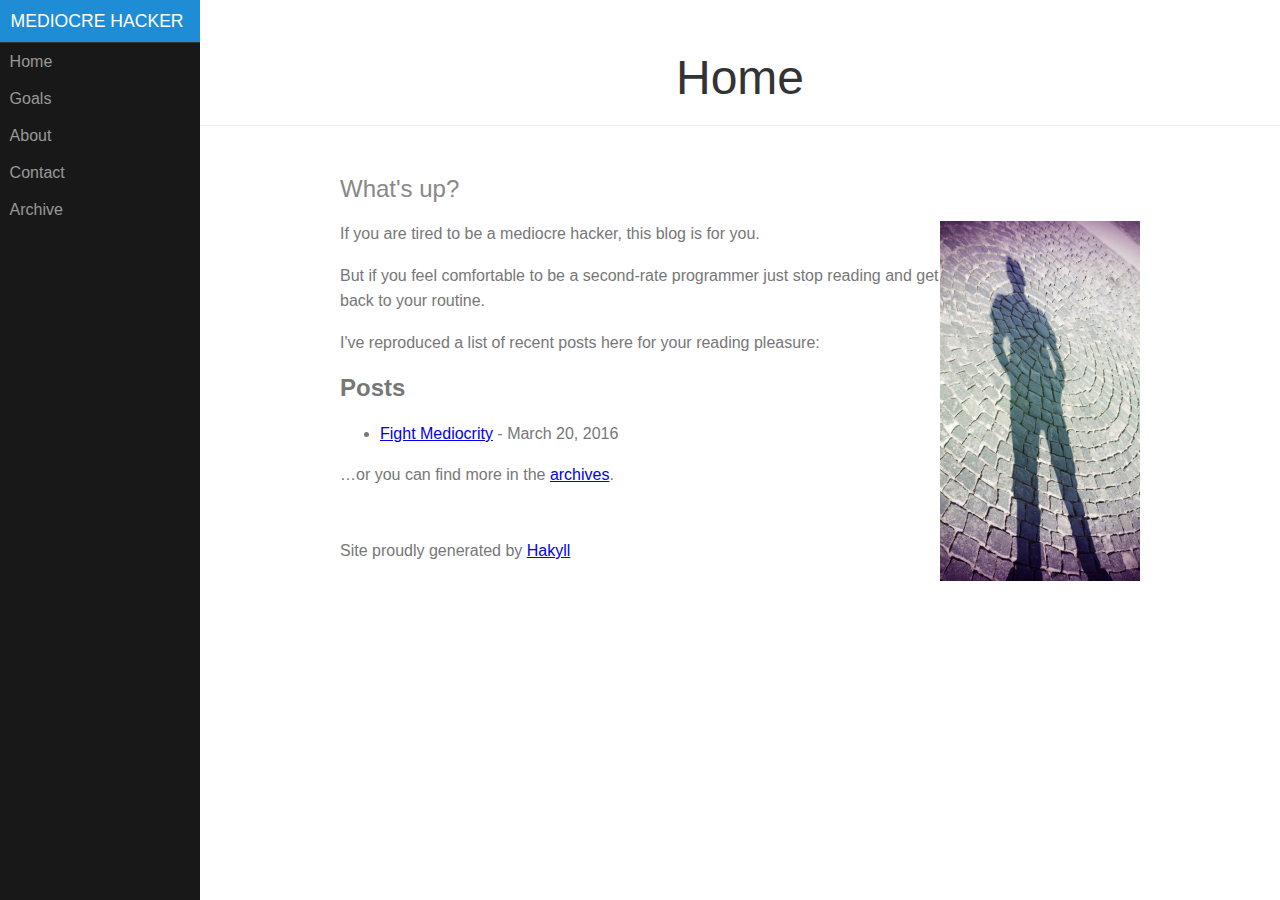
<file: index.html>
<!DOCTYPE html>
<html>
  <head>
    <meta charset="UTF-8" />
    <meta name="viewport" content="width=device-width, initial-scale=1.0">
    <link rel="icon" href="./images/favicon.png">
    <title>Mediocre Hacker's Blog - Home</title>
    <link rel="stylesheet" href="./css/pure-min.css" />
    <link rel="stylesheet" href="./css/default.css" />
    </head>
    <body>
      <div id="layout">
        <!-- Menu toggle -->
        <a href="#menu" id="menuLink" class="menu-link">
          <!-- Hamburger icon -->
          <span></span>
        </a>

        <div id="menu">
          <div class="pure-menu">
            <a class="pure-menu-heading" href="#">Mediocre Hacker</a>
            <ul class="pure-menu-list">
              <li class="pure-menu-item"><a href="./" class="pure-menu-link">Home</a></li>
              <li class="pure-menu-item"><a href="./goals.html" class="pure-menu-link">Goals</a></li>
              <li class="pure-menu-item"><a href="./about.html" class="pure-menu-link">
About</a></li>
              <li class="pure-menu-item"><a href="./contact.html" class="pure-menu-link">Contact</a></li>
              <li class="pure-menu-item"><a href="./archive.html" class="pure-menu-link">Archive</a></li>
            </ul>
          </div>
        </div>

        <div id="main">
          <div class="header">
            <h1>Home</h1>
            <h2></h2>
          </div>
          <div class="content">
            <h2 class="content-subhead">What's up?</h2>

<img src="./images/shadow.jpg" style="float: right; margin: 0px; width: 200px;" />

<p>If you are tired to be a mediocre hacker, this blog is for you.</p>
<p>But if you feel comfortable to be a second-rate programmer just stop reading and get back to your routine.</p>

<p>I've reproduced a list of recent posts here for your reading pleasure:</p>

<h2>Posts</h2>
<ul>
    
        <li>
            <a href="./posts/2016-03-20-fight_mediocrity.html">Fight Mediocrity</a> - March 20, 2016
        </li>
    
</ul>


<p>…or you can find more in the <a href="./archive.html">archives</a>.</p>

          </div>
          <footer>
            Site proudly generated by
            <a href="http://jaspervdj.be/hakyll">Hakyll</a>
          </footer>
        </div>
      </div>
    </div>
    <script src="./js/ui.js"> </script> or 
  </body>
</html>
</file>
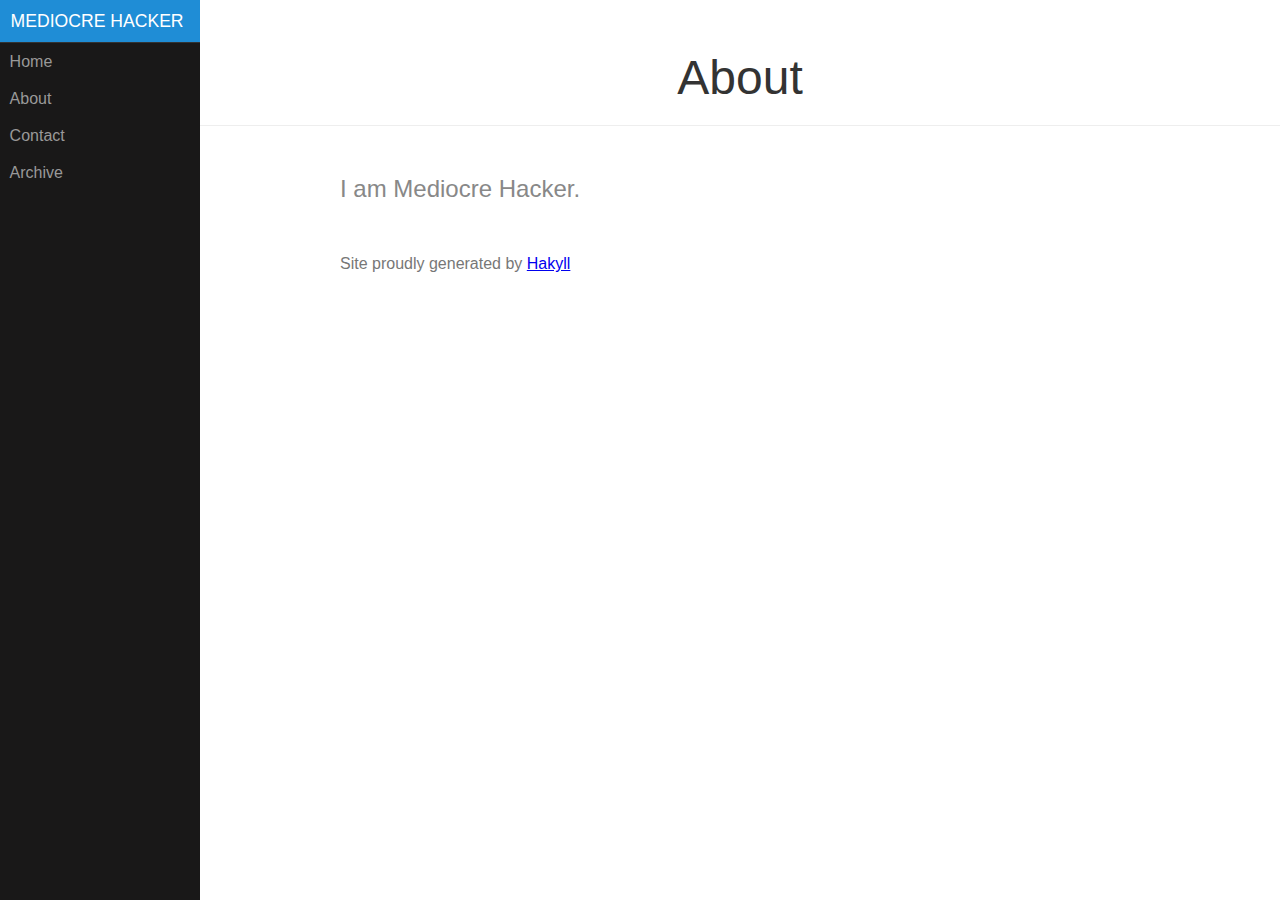
<file: about.html>
<!DOCTYPE html>
<html>
  <head>
    <meta charset="UTF-8" />
    <meta name="viewport" content="width=device-width, initial-scale=1.0">
    <link rel="icon" href="./images/favicon.png">
    <title>Mediocre Hacker's Blog - About</title>
    <link rel="stylesheet" href="./css/pure-min.css" />
    <link rel="stylesheet" href="./css/default.css" />
    </head>
    <body>
      <div id="layout">
        <!-- Menu toggle -->
        <a href="#menu" id="menuLink" class="menu-link">
          <!-- Hamburger icon -->
          <span></span>
        </a>

        <div id="menu">
          <div class="pure-menu">
            <a class="pure-menu-heading" href="#">Mediocre Hacker</a>
            <ul class="pure-menu-list">
              <li class="pure-menu-item"><a href="./" class="pure-menu-link">Home</a></li>
              <li class="pure-menu-item"><a href="./about.html" class="pure-menu-link">About</a></li>
              <li class="pure-menu-item"><a href="./contact.html" class="pure-menu-link">Contact</a></li>
              <li class="pure-menu-item"><a href="./archive.html" class="pure-menu-link">Archive</a></li>
            </ul>
          </div>
        </div>

        <div id="main">
          <div class="header">
            <h1>About</h1>
            <h2></h2>
          </div>
          <div class="content">
            <h2 class="content-subhead">
I am Mediocre Hacker.
</h2>
          </div>
          <footer>
            Site proudly generated by
            <a href="http://jaspervdj.be/hakyll">Hakyll</a>
          </footer>
        </div>
      </div>
    </div>
    <script src="./js/ui.js"> </script> or 
  </body>
</html>
</file>
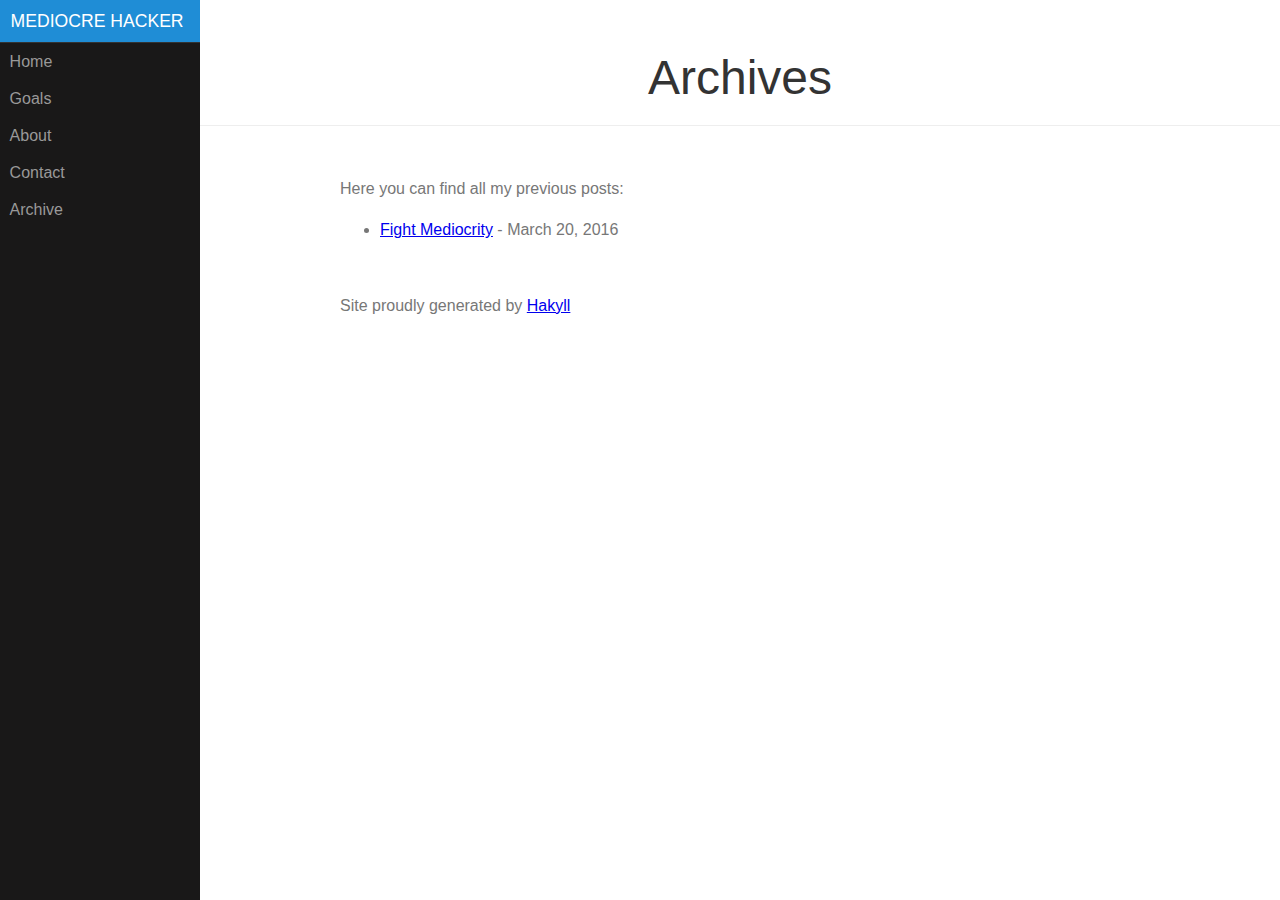
<file: archive.html>
<!DOCTYPE html>
<html>
  <head>
    <meta charset="UTF-8" />
    <meta name="viewport" content="width=device-width, initial-scale=1.0">
    <link rel="icon" href="./images/favicon.png">
    <title>Mediocre Hacker's Blog - Archives</title>
    <link rel="stylesheet" href="./css/pure-min.css" />
    <link rel="stylesheet" href="./css/default.css" />
    </head>
    <body>
      <div id="layout">
        <!-- Menu toggle -->
        <a href="#menu" id="menuLink" class="menu-link">
          <!-- Hamburger icon -->
          <span></span>
        </a>

        <div id="menu">
          <div class="pure-menu">
            <a class="pure-menu-heading" href="#">Mediocre Hacker</a>
            <ul class="pure-menu-list">
              <li class="pure-menu-item"><a href="./" class="pure-menu-link">Home</a></li>
              <li class="pure-menu-item"><a href="./goals.html" class="pure-menu-link">Goals</a></li>
              <li class="pure-menu-item"><a href="./about.html" class="pure-menu-link">
About</a></li>
              <li class="pure-menu-item"><a href="./contact.html" class="pure-menu-link">Contact</a></li>
              <li class="pure-menu-item"><a href="./archive.html" class="pure-menu-link">Archive</a></li>
            </ul>
          </div>
        </div>

        <div id="main">
          <div class="header">
            <h1>Archives</h1>
            <h2></h2>
          </div>
          <div class="content">
            <h2 class="content-subhead"></h2>
Here you can find all my previous posts:
<ul>
    
        <li>
            <a href="./posts/2016-03-20-fight_mediocrity.html">Fight Mediocrity</a> - March 20, 2016
        </li>
    
</ul>


          </div>
          <footer>
            Site proudly generated by
            <a href="http://jaspervdj.be/hakyll">Hakyll</a>
          </footer>
        </div>
      </div>
    </div>
    <script src="./js/ui.js"> </script> or 
  </body>
</html>
</file>
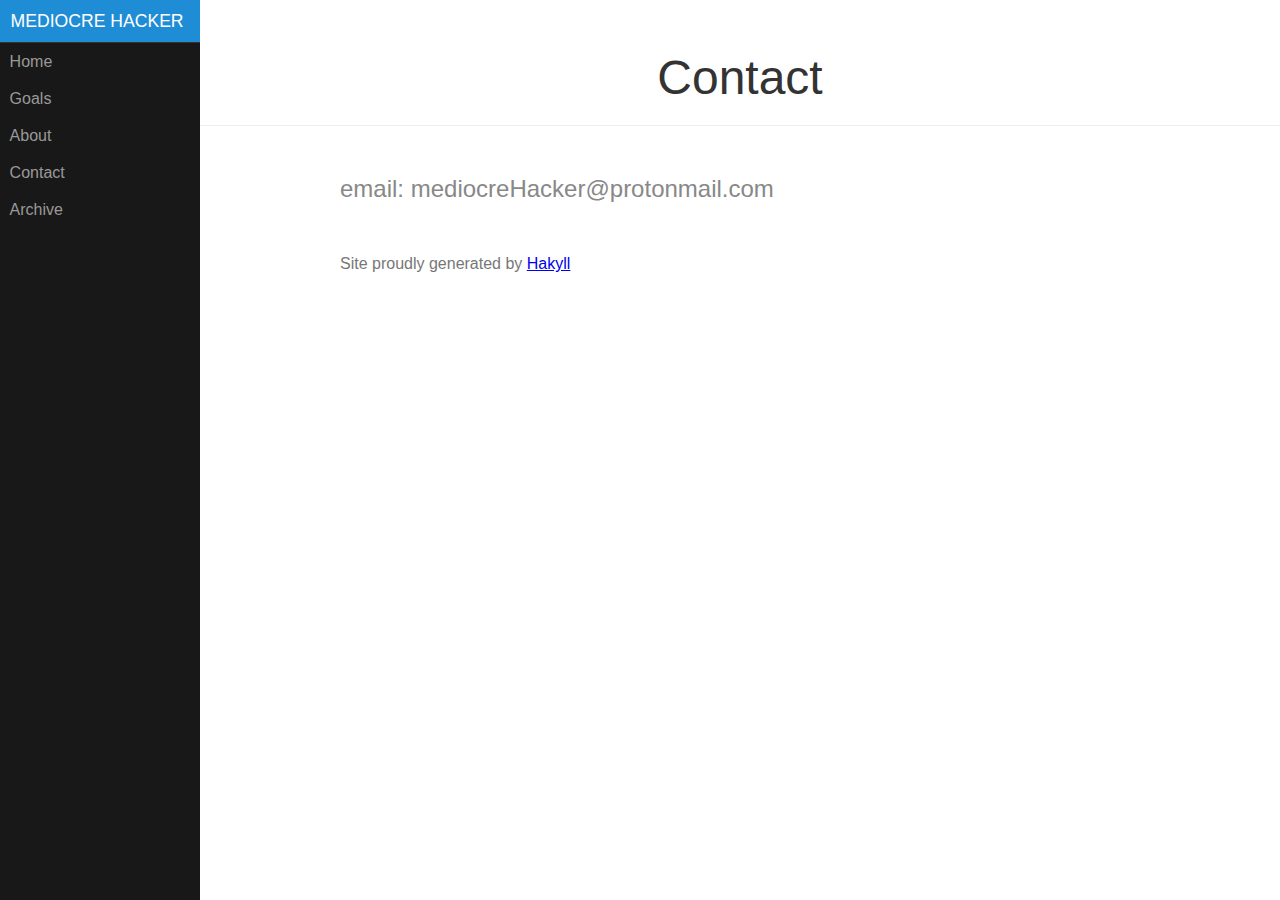
<file: contact.html>
<!DOCTYPE html>
<html>
  <head>
    <meta charset="UTF-8" />
    <meta name="viewport" content="width=device-width, initial-scale=1.0">
    <link rel="icon" href="./images/favicon.png">
    <title>Mediocre Hacker's Blog - Contact</title>
    <link rel="stylesheet" href="./css/pure-min.css" />
    <link rel="stylesheet" href="./css/default.css" />
    </head>
    <body>
      <div id="layout">
        <!-- Menu toggle -->
        <a href="#menu" id="menuLink" class="menu-link">
          <!-- Hamburger icon -->
          <span></span>
        </a>

        <div id="menu">
          <div class="pure-menu">
            <a class="pure-menu-heading" href="#">Mediocre Hacker</a>
            <ul class="pure-menu-list">
              <li class="pure-menu-item"><a href="./" class="pure-menu-link">Home</a></li>
              <li class="pure-menu-item"><a href="./goals.html" class="pure-menu-link">Goals</a></li>
              <li class="pure-menu-item"><a href="./about.html" class="pure-menu-link">
About</a></li>
              <li class="pure-menu-item"><a href="./contact.html" class="pure-menu-link">Contact</a></li>
              <li class="pure-menu-item"><a href="./archive.html" class="pure-menu-link">Archive</a></li>
            </ul>
          </div>
        </div>

        <div id="main">
          <div class="header">
            <h1>Contact</h1>
            <h2></h2>
          </div>
          <div class="content">
            <h2 class="content-subhead">
email: mediocreHacker@protonmail.com
</h2>
          </div>
          <footer>
            Site proudly generated by
            <a href="http://jaspervdj.be/hakyll">Hakyll</a>
          </footer>
        </div>
      </div>
    </div>
    <script src="./js/ui.js"> </script> or 
  </body>
</html>
</file>
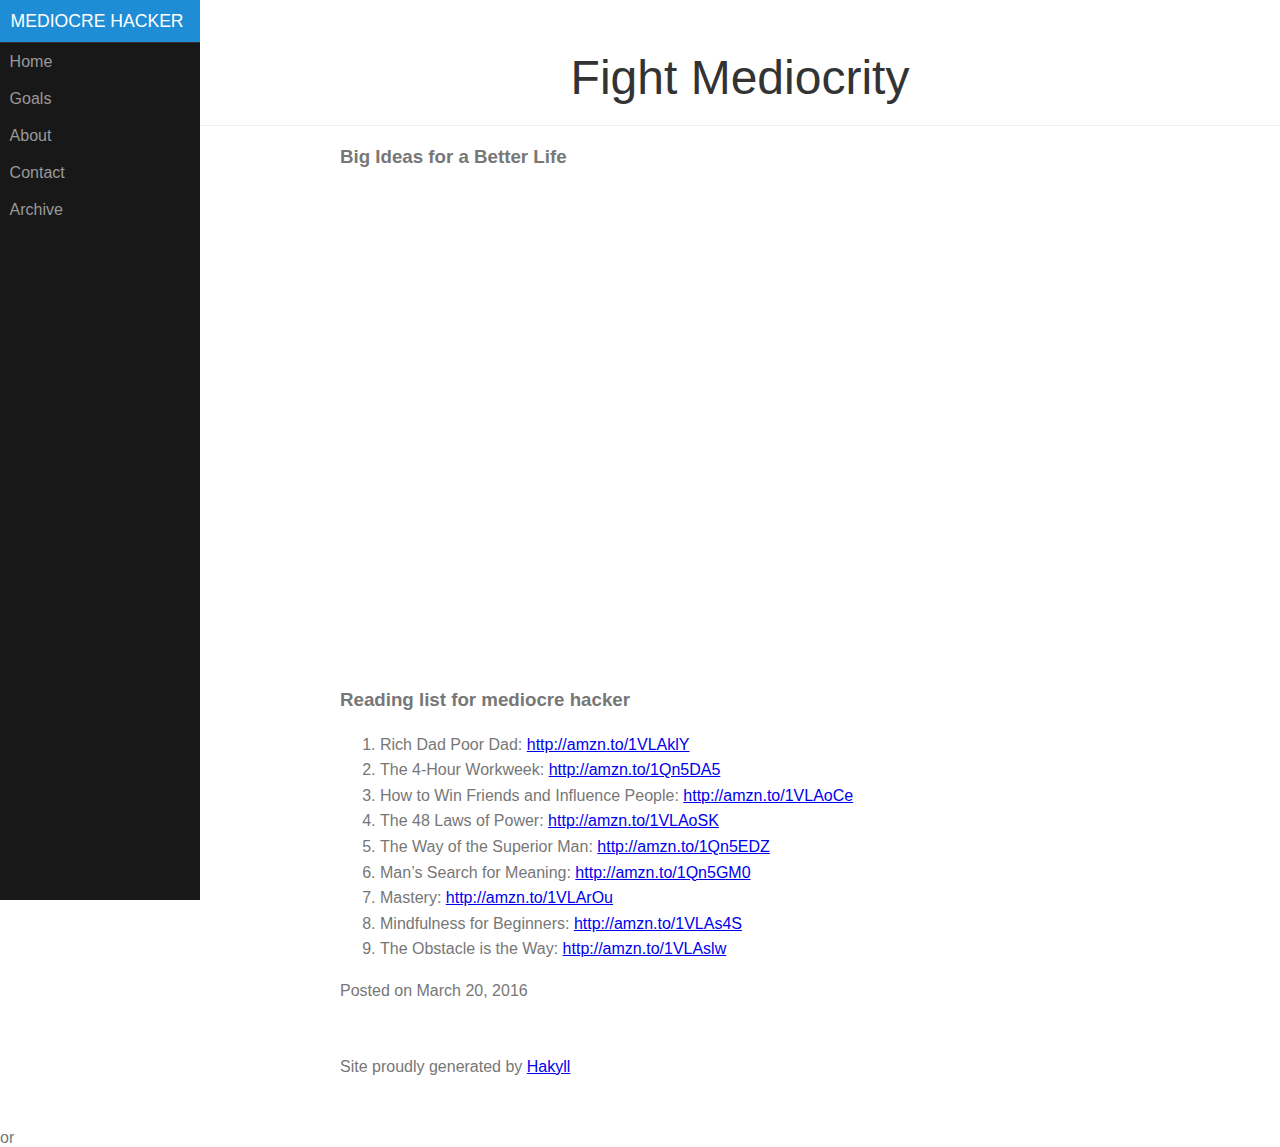
<file: posts/2016-03-20-fight_mediocrity.html>
<!DOCTYPE html>
<html>
  <head>
    <meta charset="UTF-8" />
    <meta name="viewport" content="width=device-width, initial-scale=1.0">
    <link rel="icon" href="../images/favicon.png">
    <title>Mediocre Hacker's Blog - Fight Mediocrity</title>
    <link rel="stylesheet" href="../css/pure-min.css" />
    <link rel="stylesheet" href="../css/default.css" />
    </head>
    <body>
      <div id="layout">
        <!-- Menu toggle -->
        <a href="#menu" id="menuLink" class="menu-link">
          <!-- Hamburger icon -->
          <span></span>
        </a>

        <div id="menu">
          <div class="pure-menu">
            <a class="pure-menu-heading" href="#">Mediocre Hacker</a>
            <ul class="pure-menu-list">
              <li class="pure-menu-item"><a href="../" class="pure-menu-link">Home</a></li>
              <li class="pure-menu-item"><a href="../goals.html" class="pure-menu-link">Goals</a></li>
              <li class="pure-menu-item"><a href="../about.html" class="pure-menu-link">
About</a></li>
              <li class="pure-menu-item"><a href="../contact.html" class="pure-menu-link">Contact</a></li>
              <li class="pure-menu-item"><a href="../archive.html" class="pure-menu-link">Archive</a></li>
            </ul>
          </div>
        </div>

        <div id="main">
          <div class="header">
            <h1>Fight Mediocrity</h1>
            <h2></h2>
          </div>
          <div class="content">
            <h3 id="big-ideas-for-a-better-life">Big Ideas for a Better Life</h3>
<div class="video-container">
<p><iframe width="700" height="394" src="https://www.youtube.com/embed/huJrpO4Fev4?feature=oembed" frameborder="0" allowfullscreen></iframe></p>
</div>
<h3 id="reading-list-for-mediocre-hacker">Reading list for mediocre hacker</h3>
<ol style="list-style-type: decimal">
<li>Rich Dad Poor Dad: <a href="http://amzn.to/1VLAklY" class="uri">http://amzn.to/1VLAklY</a></li>
<li>The 4-Hour Workweek: <a href="http://amzn.to/1Qn5DA5" class="uri">http://amzn.to/1Qn5DA5</a></li>
<li>How to Win Friends and Influence People: <a href="http://amzn.to/1VLAoCe" class="uri">http://amzn.to/1VLAoCe</a></li>
<li>The 48 Laws of Power: <a href="http://amzn.to/1VLAoSK" class="uri">http://amzn.to/1VLAoSK</a></li>
<li>The Way of the Superior Man: <a href="http://amzn.to/1Qn5EDZ" class="uri">http://amzn.to/1Qn5EDZ</a></li>
<li>Man’s Search for Meaning: <a href="http://amzn.to/1Qn5GM0" class="uri">http://amzn.to/1Qn5GM0</a></li>
<li>Mastery: <a href="http://amzn.to/1VLArOu" class="uri">http://amzn.to/1VLArOu</a></li>
<li>Mindfulness for Beginners: <a href="http://amzn.to/1VLAs4S" class="uri">http://amzn.to/1VLAs4S</a></li>
<li>The Obstacle is the Way: <a href="http://amzn.to/1VLAslw" class="uri">http://amzn.to/1VLAslw</a></li>
</ol>

<div class="info">
    Posted on March 20, 2016
    
</div>


          </div>
          <footer>
            Site proudly generated by
            <a href="http://jaspervdj.be/hakyll">Hakyll</a>
          </footer>
        </div>
      </div>
    </div>
    <script src="../js/ui.js"> </script> or 
  </body>
</html>
</file>
<file: css/pure-min.css>
html{font-family:sans-serif;-ms-text-size-adjust:100%;-webkit-text-size-adjust:100%}body{margin:0}article,aside,details,figcaption,figure,footer,header,hgroup,main,menu,nav,section,summary{display:block}audio,canvas,progress,video{display:inline-block;vertical-align:baseline}audio:not([controls]){display:none;height:0}[hidden],template{display:none}a{background-color:transparent}a:active,a:hover{outline:0}abbr[title]{border-bottom:1px dotted}b,strong{font-weight:700}dfn{font-style:italic}h1{font-size:2em;margin:.67em 0}mark{background:#ff0;color:#000}small{font-size:80%}sub,sup{font-size:75%;line-height:0;position:relative;vertical-align:baseline}sup{top:-.5em}sub{bottom:-.25em}img{border:0}svg:not(:root){overflow:hidden}figure{margin:1em 40px}hr{-moz-box-sizing:content-box;box-sizing:content-box;height:0}pre{overflow:auto}code,kbd,pre,samp{font-family:monospace,monospace;font-size:1em}button,input,optgroup,select,textarea{color:inherit;font:inherit;margin:0}button{overflow:visible}button,select{text-transform:none}button,html input[type=button],input[type=reset],input[type=submit]{-webkit-appearance:button;cursor:pointer}button[disabled],html input[disabled]{cursor:default}button::-moz-focus-inner,input::-moz-focus-inner{border:0;padding:0}input{line-height:normal}input[type=checkbox],input[type=radio]{box-sizing:border-box;padding:0}input[type=number]::-webkit-inner-spin-button,input[type=number]::-webkit-outer-spin-button{height:auto}input[type=search]{-webkit-appearance:textfield;-moz-box-sizing:content-box;-webkit-box-sizing:content-box;box-sizing:content-box}input[type=search]::-webkit-search-cancel-button,input[type=search]::-webkit-search-decoration{-webkit-appearance:none}fieldset{border:1px solid silver;margin:0 2px;padding:.35em .625em .75em}legend{border:0;padding:0}textarea{overflow:auto}optgroup{font-weight:700}table{border-collapse:collapse;border-spacing:0}td,th{padding:0}.hidden,[hidden]{display:none!important}.pure-img{max-width:100%;height:auto;display:block}.pure-g{letter-spacing:-.31em;*letter-spacing:normal;*word-spacing:-.43em;text-rendering:optimizespeed;font-family:FreeSans,Arimo,"Droid Sans",Helvetica,Arial,sans-serif;display:-webkit-flex;-webkit-flex-flow:row wrap;display:-ms-flexbox;-ms-flex-flow:row wrap;-ms-align-content:flex-start;-webkit-align-content:flex-start;align-content:flex-start}.opera-only:-o-prefocus,.pure-g{word-spacing:-.43em}.pure-u{display:inline-block;*display:inline;zoom:1;letter-spacing:normal;word-spacing:normal;vertical-align:top;text-rendering:auto}.pure-g [class *="pure-u"]{font-family:sans-serif}.pure-u-1,.pure-u-1-1,.pure-u-1-2,.pure-u-1-3,.pure-u-2-3,.pure-u-1-4,.pure-u-3-4,.pure-u-1-5,.pure-u-2-5,.pure-u-3-5,.pure-u-4-5,.pure-u-5-5,.pure-u-1-6,.pure-u-5-6,.pure-u-1-8,.pure-u-3-8,.pure-u-5-8,.pure-u-7-8,.pure-u-1-12,.pure-u-5-12,.pure-u-7-12,.pure-u-11-12,.pure-u-1-24,.pure-u-2-24,.pure-u-3-24,.pure-u-4-24,.pure-u-5-24,.pure-u-6-24,.pure-u-7-24,.pure-u-8-24,.pure-u-9-24,.pure-u-10-24,.pure-u-11-24,.pure-u-12-24,.pure-u-13-24,.pure-u-14-24,.pure-u-15-24,.pure-u-16-24,.pure-u-17-24,.pure-u-18-24,.pure-u-19-24,.pure-u-20-24,.pure-u-21-24,.pure-u-22-24,.pure-u-23-24,.pure-u-24-24{display:inline-block;*display:inline;zoom:1;letter-spacing:normal;word-spacing:normal;vertical-align:top;text-rendering:auto}.pure-u-1-24{width:4.1667%;*width:4.1357%}.pure-u-1-12,.pure-u-2-24{width:8.3333%;*width:8.3023%}.pure-u-1-8,.pure-u-3-24{width:12.5%;*width:12.469%}.pure-u-1-6,.pure-u-4-24{width:16.6667%;*width:16.6357%}.pure-u-1-5{width:20%;*width:19.969%}.pure-u-5-24{width:20.8333%;*width:20.8023%}.pure-u-1-4,.pure-u-6-24{width:25%;*width:24.969%}.pure-u-7-24{width:29.1667%;*width:29.1357%}.pure-u-1-3,.pure-u-8-24{width:33.3333%;*width:33.3023%}.pure-u-3-8,.pure-u-9-24{width:37.5%;*width:37.469%}.pure-u-2-5{width:40%;*width:39.969%}.pure-u-5-12,.pure-u-10-24{width:41.6667%;*width:41.6357%}.pure-u-11-24{width:45.8333%;*width:45.8023%}.pure-u-1-2,.pure-u-12-24{width:50%;*width:49.969%}.pure-u-13-24{width:54.1667%;*width:54.1357%}.pure-u-7-12,.pure-u-14-24{width:58.3333%;*width:58.3023%}.pure-u-3-5{width:60%;*width:59.969%}.pure-u-5-8,.pure-u-15-24{width:62.5%;*width:62.469%}.pure-u-2-3,.pure-u-16-24{width:66.6667%;*width:66.6357%}.pure-u-17-24{width:70.8333%;*width:70.8023%}.pure-u-3-4,.pure-u-18-24{width:75%;*width:74.969%}.pure-u-19-24{width:79.1667%;*width:79.1357%}.pure-u-4-5{width:80%;*width:79.969%}.pure-u-5-6,.pure-u-20-24{width:83.3333%;*width:83.3023%}.pure-u-7-8,.pure-u-21-24{width:87.5%;*width:87.469%}.pure-u-11-12,.pure-u-22-24{width:91.6667%;*width:91.6357%}.pure-u-23-24{width:95.8333%;*width:95.8023%}.pure-u-1,.pure-u-1-1,.pure-u-5-5,.pure-u-24-24{width:100%}.pure-button{display:inline-block;zoom:1;line-height:normal;white-space:nowrap;vertical-align:middle;text-align:center;cursor:pointer;-webkit-user-drag:none;-webkit-user-select:none;-moz-user-select:none;-ms-user-select:none;user-select:none;-webkit-box-sizing:border-box;-moz-box-sizing:border-box;box-sizing:border-box}.pure-button::-moz-focus-inner{padding:0;border:0}.pure-button{font-family:inherit;font-size:100%;padding:.5em 1em;color:#444;color:rgba(0,0,0,.8);border:1px solid #999;border:0 rgba(0,0,0,0);background-color:#E6E6E6;text-decoration:none;border-radius:2px}.pure-button-hover,.pure-button:hover,.pure-button:focus{filter:progid:DXImageTransform.Microsoft.gradient(startColorstr='#00000000', endColorstr='#1a000000', GradientType=0);background-image:-webkit-gradient(linear,0 0,0 100%,from(transparent),color-stop(40%,rgba(0,0,0,.05)),to(rgba(0,0,0,.1)));background-image:-webkit-linear-gradient(transparent,rgba(0,0,0,.05) 40%,rgba(0,0,0,.1));background-image:-moz-linear-gradient(top,rgba(0,0,0,.05) 0,rgba(0,0,0,.1));background-image:-o-linear-gradient(transparent,rgba(0,0,0,.05) 40%,rgba(0,0,0,.1));background-image:linear-gradient(transparent,rgba(0,0,0,.05) 40%,rgba(0,0,0,.1))}.pure-button:focus{outline:0}.pure-button-active,.pure-button:active{box-shadow:0 0 0 1px rgba(0,0,0,.15) inset,0 0 6px rgba(0,0,0,.2) inset;border-color:#000\9}.pure-button[disabled],.pure-button-disabled,.pure-button-disabled:hover,.pure-button-disabled:focus,.pure-button-disabled:active{border:0;background-image:none;filter:progid:DXImageTransform.Microsoft.gradient(enabled=false);filter:alpha(opacity=40);-khtml-opacity:.4;-moz-opacity:.4;opacity:.4;cursor:not-allowed;box-shadow:none}.pure-button-hidden{display:none}.pure-button::-moz-focus-inner{padding:0;border:0}.pure-button-primary,.pure-button-selected,a.pure-button-primary,a.pure-button-selected{background-color:#0078e7;color:#fff}.pure-form input[type=text],.pure-form input[type=password],.pure-form input[type=email],.pure-form input[type=url],.pure-form input[type=date],.pure-form input[type=month],.pure-form input[type=time],.pure-form input[type=datetime],.pure-form input[type=datetime-local],.pure-form input[type=week],.pure-form input[type=number],.pure-form input[type=search],.pure-form input[type=tel],.pure-form input[type=color],.pure-form select,.pure-form textarea{padding:.5em .6em;display:inline-block;border:1px solid #ccc;box-shadow:inset 0 1px 3px #ddd;border-radius:4px;vertical-align:middle;-webkit-box-sizing:border-box;-moz-box-sizing:border-box;box-sizing:border-box}.pure-form input:not([type]){padding:.5em .6em;display:inline-block;border:1px solid #ccc;box-shadow:inset 0 1px 3px #ddd;border-radius:4px;-webkit-box-sizing:border-box;-moz-box-sizing:border-box;box-sizing:border-box}.pure-form input[type=color]{padding:.2em .5em}.pure-form input[type=text]:focus,.pure-form input[type=password]:focus,.pure-form input[type=email]:focus,.pure-form input[type=url]:focus,.pure-form input[type=date]:focus,.pure-form input[type=month]:focus,.pure-form input[type=time]:focus,.pure-form input[type=datetime]:focus,.pure-form input[type=datetime-local]:focus,.pure-form input[type=week]:focus,.pure-form input[type=number]:focus,.pure-form input[type=search]:focus,.pure-form input[type=tel]:focus,.pure-form input[type=color]:focus,.pure-form select:focus,.pure-form textarea:focus{outline:0;border-color:#129FEA}.pure-form input:not([type]):focus{outline:0;border-color:#129FEA}.pure-form input[type=file]:focus,.pure-form input[type=radio]:focus,.pure-form input[type=checkbox]:focus{outline:thin solid #129FEA;outline:1px auto #129FEA}.pure-form .pure-checkbox,.pure-form .pure-radio{margin:.5em 0;display:block}.pure-form input[type=text][disabled],.pure-form input[type=password][disabled],.pure-form input[type=email][disabled],.pure-form input[type=url][disabled],.pure-form input[type=date][disabled],.pure-form input[type=month][disabled],.pure-form input[type=time][disabled],.pure-form input[type=datetime][disabled],.pure-form input[type=datetime-local][disabled],.pure-form input[type=week][disabled],.pure-form input[type=number][disabled],.pure-form input[type=search][disabled],.pure-form input[type=tel][disabled],.pure-form input[type=color][disabled],.pure-form select[disabled],.pure-form textarea[disabled]{cursor:not-allowed;background-color:#eaeded;color:#cad2d3}.pure-form input:not([type])[disabled]{cursor:not-allowed;background-color:#eaeded;color:#cad2d3}.pure-form input[readonly],.pure-form select[readonly],.pure-form textarea[readonly]{background-color:#eee;color:#777;border-color:#ccc}.pure-form input:focus:invalid,.pure-form textarea:focus:invalid,.pure-form select:focus:invalid{color:#b94a48;border-color:#e9322d}.pure-form input[type=file]:focus:invalid:focus,.pure-form input[type=radio]:focus:invalid:focus,.pure-form input[type=checkbox]:focus:invalid:focus{outline-color:#e9322d}.pure-form select{height:2.25em;border:1px solid #ccc;background-color:#fff}.pure-form select[multiple]{height:auto}.pure-form label{margin:.5em 0 .2em}.pure-form fieldset{margin:0;padding:.35em 0 .75em;border:0}.pure-form legend{display:block;width:100%;padding:.3em 0;margin-bottom:.3em;color:#333;border-bottom:1px solid #e5e5e5}.pure-form-stacked input[type=text],.pure-form-stacked input[type=password],.pure-form-stacked input[type=email],.pure-form-stacked input[type=url],.pure-form-stacked input[type=date],.pure-form-stacked input[type=month],.pure-form-stacked input[type=time],.pure-form-stacked input[type=datetime],.pure-form-stacked input[type=datetime-local],.pure-form-stacked input[type=week],.pure-form-stacked input[type=number],.pure-form-stacked input[type=search],.pure-form-stacked input[type=tel],.pure-form-stacked input[type=color],.pure-form-stacked input[type=file],.pure-form-stacked select,.pure-form-stacked label,.pure-form-stacked textarea{display:block;margin:.25em 0}.pure-form-stacked input:not([type]){display:block;margin:.25em 0}.pure-form-aligned input,.pure-form-aligned textarea,.pure-form-aligned select,.pure-form-aligned .pure-help-inline,.pure-form-message-inline{display:inline-block;*display:inline;*zoom:1;vertical-align:middle}.pure-form-aligned textarea{vertical-align:top}.pure-form-aligned .pure-control-group{margin-bottom:.5em}.pure-form-aligned .pure-control-group label{text-align:right;display:inline-block;vertical-align:middle;width:10em;margin:0 1em 0 0}.pure-form-aligned .pure-controls{margin:1.5em 0 0 11em}.pure-form input.pure-input-rounded,.pure-form .pure-input-rounded{border-radius:2em;padding:.5em 1em}.pure-form .pure-group fieldset{margin-bottom:10px}.pure-form .pure-group input,.pure-form .pure-group textarea{display:block;padding:10px;margin:0 0 -1px;border-radius:0;position:relative;top:-1px}.pure-form .pure-group input:focus,.pure-form .pure-group textarea:focus{z-index:3}.pure-form .pure-group input:first-child,.pure-form .pure-group textarea:first-child{top:1px;border-radius:4px 4px 0 0;margin:0}.pure-form .pure-group input:first-child:last-child,.pure-form .pure-group textarea:first-child:last-child{top:1px;border-radius:4px;margin:0}.pure-form .pure-group input:last-child,.pure-form .pure-group textarea:last-child{top:-2px;border-radius:0 0 4px 4px;margin:0}.pure-form .pure-group button{margin:.35em 0}.pure-form .pure-input-1{width:100%}.pure-form .pure-input-2-3{width:66%}.pure-form .pure-input-1-2{width:50%}.pure-form .pure-input-1-3{width:33%}.pure-form .pure-input-1-4{width:25%}.pure-form .pure-help-inline,.pure-form-message-inline{display:inline-block;padding-left:.3em;color:#666;vertical-align:middle;font-size:.875em}.pure-form-message{display:block;color:#666;font-size:.875em}@media only screen and (max-width:480px){.pure-form button[type=submit]{margin:.7em 0 0}.pure-form input:not([type]),.pure-form input[type=text],.pure-form input[type=password],.pure-form input[type=email],.pure-form input[type=url],.pure-form input[type=date],.pure-form input[type=month],.pure-form input[type=time],.pure-form input[type=datetime],.pure-form input[type=datetime-local],.pure-form input[type=week],.pure-form input[type=number],.pure-form input[type=search],.pure-form input[type=tel],.pure-form input[type=color],.pure-form label{margin-bottom:.3em;display:block}.pure-group input:not([type]),.pure-group input[type=text],.pure-group input[type=password],.pure-group input[type=email],.pure-group input[type=url],.pure-group input[type=date],.pure-group input[type=month],.pure-group input[type=time],.pure-group input[type=datetime],.pure-group input[type=datetime-local],.pure-group input[type=week],.pure-group input[type=number],.pure-group input[type=search],.pure-group input[type=tel],.pure-group input[type=color]{margin-bottom:0}.pure-form-aligned .pure-control-group label{margin-bottom:.3em;text-align:left;display:block;width:100%}.pure-form-aligned .pure-controls{margin:1.5em 0 0}.pure-form .pure-help-inline,.pure-form-message-inline,.pure-form-message{display:block;font-size:.75em;padding:.2em 0 .8em}}.pure-menu{-webkit-box-sizing:border-box;-moz-box-sizing:border-box;box-sizing:border-box}.pure-menu-fixed{position:fixed;left:0;top:0;z-index:3}.pure-menu-list,.pure-menu-item{position:relative}.pure-menu-list{list-style:none;margin:0;padding:0}.pure-menu-item{padding:0;margin:0;height:100%}.pure-menu-link,.pure-menu-heading{display:block;text-decoration:none;white-space:nowrap}.pure-menu-horizontal{width:100%;white-space:nowrap}.pure-menu-horizontal .pure-menu-list{display:inline-block}.pure-menu-horizontal .pure-menu-item,.pure-menu-horizontal .pure-menu-heading,.pure-menu-horizontal .pure-menu-separator{display:inline-block;*display:inline;zoom:1;vertical-align:middle}.pure-menu-item .pure-menu-item{display:block}.pure-menu-children{display:none;position:absolute;left:100%;top:0;margin:0;padding:0;z-index:3}.pure-menu-horizontal .pure-menu-children{left:0;top:auto;width:inherit}.pure-menu-allow-hover:hover>.pure-menu-children,.pure-menu-active>.pure-menu-children{display:block;position:absolute}.pure-menu-has-children>.pure-menu-link:after{padding-left:.5em;content:"\25B8";font-size:small}.pure-menu-horizontal .pure-menu-has-children>.pure-menu-link:after{content:"\25BE"}.pure-menu-scrollable{overflow-y:scroll;overflow-x:hidden}.pure-menu-scrollable .pure-menu-list{display:block}.pure-menu-horizontal.pure-menu-scrollable .pure-menu-list{display:inline-block}.pure-menu-horizontal.pure-menu-scrollable{white-space:nowrap;overflow-y:hidden;overflow-x:auto;-ms-overflow-style:none;-webkit-overflow-scrolling:touch;padding:.5em 0}.pure-menu-horizontal.pure-menu-scrollable::-webkit-scrollbar{display:none}.pure-menu-separator{background-color:#ccc;height:1px;margin:.3em 0}.pure-menu-horizontal .pure-menu-separator{width:1px;height:1.3em;margin:0 .3em}.pure-menu-heading{text-transform:uppercase;color:#565d64}.pure-menu-link{color:#777}.pure-menu-children{background-color:#fff}.pure-menu-link,.pure-menu-disabled,.pure-menu-heading{padding:.5em 1em}.pure-menu-disabled{opacity:.5}.pure-menu-disabled .pure-menu-link:hover{background-color:transparent}.pure-menu-active>.pure-menu-link,.pure-menu-link:hover,.pure-menu-link:focus{background-color:#eee}.pure-menu-selected .pure-menu-link,.pure-menu-selected .pure-menu-link:visited{color:#000}.pure-table{border-collapse:collapse;border-spacing:0;empty-cells:show;border:1px solid #cbcbcb}.pure-table caption{color:#000;font:italic 85%/1 arial,sans-serif;padding:1em 0;text-align:center}.pure-table td,.pure-table th{border-left:1px solid #cbcbcb;border-width:0 0 0 1px;font-size:inherit;margin:0;overflow:visible;padding:.5em 1em}.pure-table td:first-child,.pure-table th:first-child{border-left-width:0}.pure-table thead{background-color:#e0e0e0;color:#000;text-align:left;vertical-align:bottom}.pure-table td{background-color:transparent}.pure-table-odd td{background-color:#f2f2f2}.pure-table-striped tr:nth-child(2n-1) td{background-color:#f2f2f2}.pure-table-bordered td{border-bottom:1px solid #cbcbcb}.pure-table-bordered tbody>tr:last-child>td{border-bottom-width:0}.pure-table-horizontal td,.pure-table-horizontal th{border-width:0 0 1px;border-bottom:1px solid #cbcbcb}.pure-table-horizontal tbody>tr:last-child>td{border-bottom-width:0}
</file>
<file: css/default.css>
body{color:#777}.pure-img-responsive{max-width:100%;height:auto}#layout, #menu, .menu-link{-webkit-transition:all 0.2s ease-out;-moz-transition:all 0.2s ease-out;-ms-transition:all 0.2s ease-out;-o-transition:all 0.2s ease-out;transition:all 0.2s ease-out}#layout{position:relative;padding-left:0}#layout.active #menu{left:200px;width:200px}#layout.active .menu-link{left:200px}.content{margin:0 auto;padding:0 2em;max-width:800px;margin-bottom:50px;line-height:1.6em}.header{margin:0;color:#333;text-align:center;padding:2.5em 2em 0;border-bottom:1px solid #eee}.header h1{margin:0.2em 0;font-size:3em;font-weight:300}.header h2{font-weight:300;color:#ccc;padding:0;margin-top:0}.content-subhead{margin:50px 0 20px 0;font-weight:300;color:#888}#menu{margin-left:-200px;width:200px;position:fixed;top:0;left:0;bottom:0;z-index:1000;background:#191818;overflow-y:auto;-webkit-overflow-scrolling:touch}#menu a{color:#999;border:none;padding:0.6em 0 0.6em 0.6em}#menu .pure-menu, #menu .pure-menu ul{border:none;background:transparent}#menu .pure-menu ul, #menu .pure-menu .menu-item-divided{border-top:1px solid #333}#menu .pure-menu li a:hover, #menu .pure-menu li a:focus{background:#333}#menu .pure-menu-selected, #menu .pure-menu-heading{background:#1f8dd6}#menu .pure-menu-selected a{color:#fff}#menu .pure-menu-heading{font-size:110%;color:#fff;margin:0}.menu-link{position:fixed;display:block;top:0;left:0;background:#000;background:rgba(0,0,0,0.7);font-size:10px;z-index:10;width:2em;height:auto;padding:2.1em 1.6em}.menu-link:hover, .menu-link:focus{background:#000}.menu-link span{position:relative;display:block}.menu-link span, .menu-link span:before, .menu-link span:after{background-color:#fff;width:100%;height:0.2em}.menu-link span:before, .menu-link span:after{position:absolute;margin-top:-0.6em;content:" "}.menu-link span:after{margin-top:0.6em}@media (min-width:48em){.header, .content{padding-left:2em;padding-right:2em}#layout{padding-left:200px;left:0}#menu{left:200px}.menu-link{position:fixed;left:200px;display:none}#layout.active .menu-link{left:200px}}@media (max-width:48em){#layout.active{position:relative;left:200px}}footer{margin:0 auto;padding:0 2em;max-width:800px;margin-bottom:50px;line-height:1.6em}.video-container{position:relative;padding-bottom:56.25%;padding-top:30px;height:0;overflow:hidden}.video-container iframe, .video-container object, .video-container embed{position:absolute;top:0;left:0;width:100%;height:100%}
</file>
